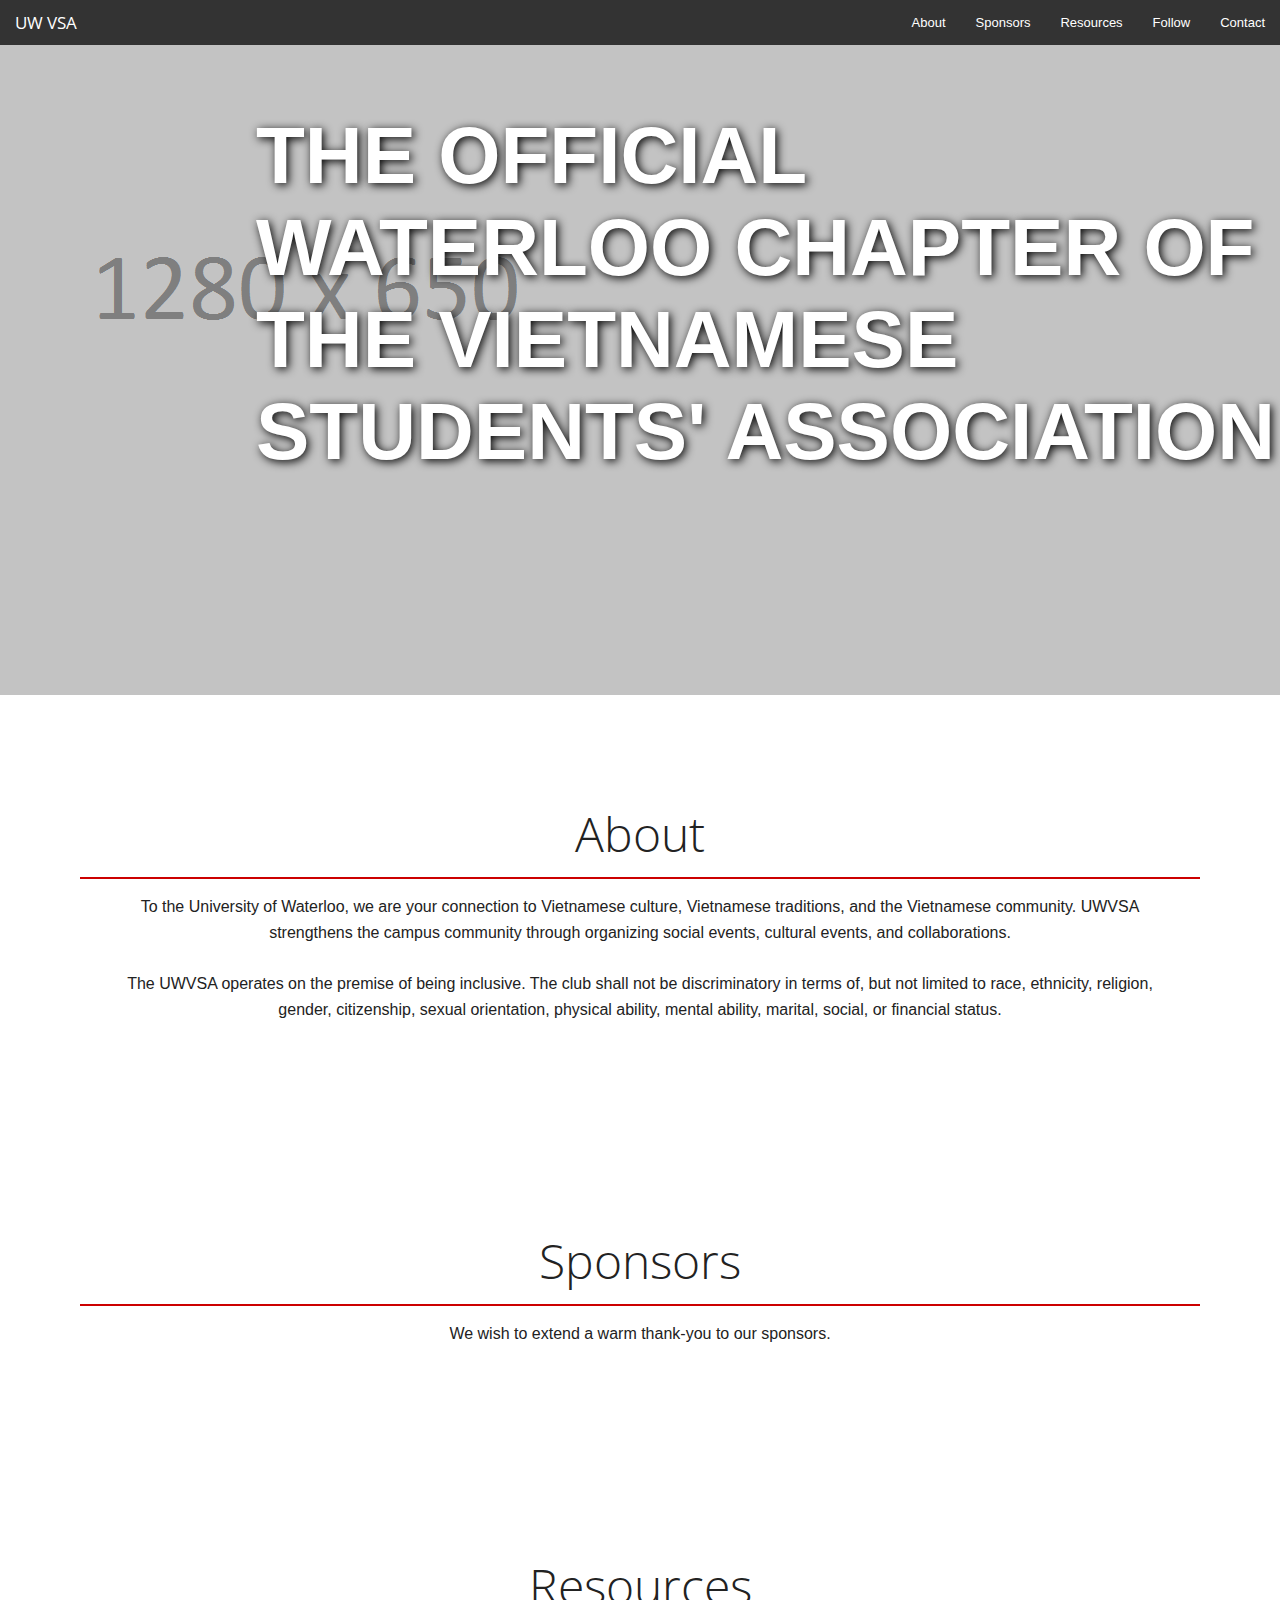
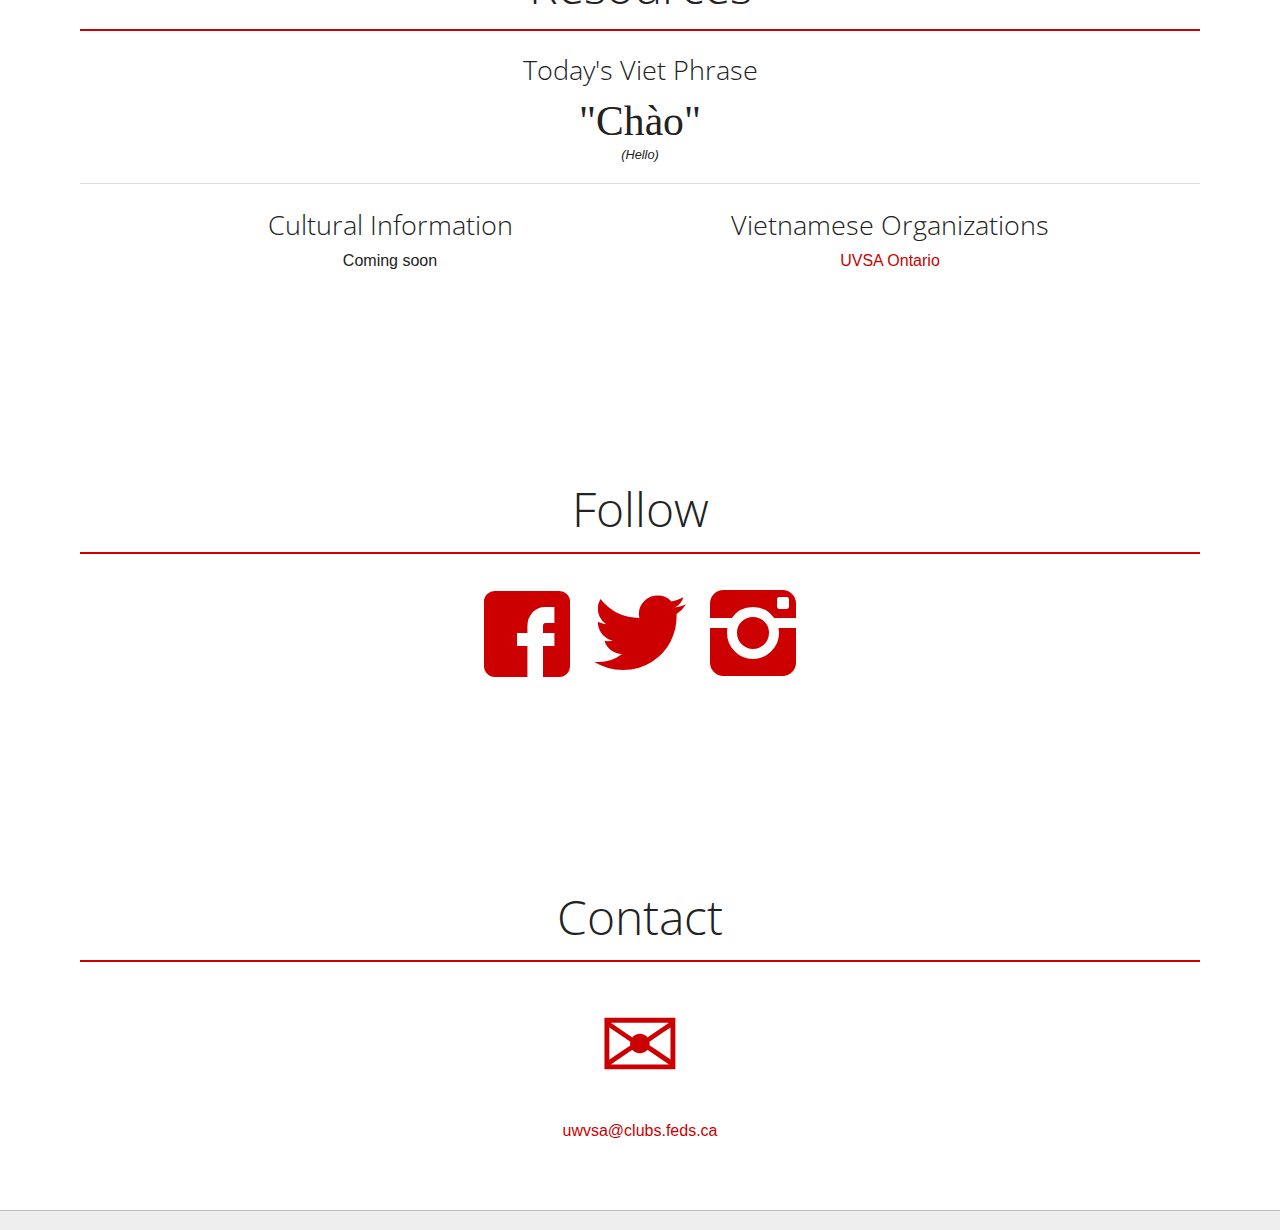
<file: index.html>
﻿<!DOCTYPE html>
<html class="no-js" lang="en">
<head>

	<meta charset="utf-8" />
	<meta name="viewport" content="width=device-width, initial-scale=1.0" />
	<title>UW VSA</title>

	<!-- STYLESHEETS -->
	<link rel="stylesheet" href="assets/css/foundation.css" />
	<link rel="stylesheet" href="assets/css/style.css" />


    <script src="assets/js/modernizr.js"></script>
	
	<!-- FAVICON -->
	<link rel="icon" type="image/png" href="assets/img/uwvsa-logo-512.png" />

	<!--
	<link rel="icon" type="image/x-icon" href="http://example.com/favicon.ico" />
	<link rel="icon" type="image/gif" href="http://example.com/favicon.gif" />	
	-->

</head>

<body>
	<header>
	 <a name="top"></a>

	 <nav class="top-bar" data-topbar>
	  <ul class="title-area">
          <li class="name">
           <h1><a href="#">UW VSA</a></h1>
          </li>
          <li class="toggle-topbar menu-icon"><a href=""><span>Menu</span></a></li>
         </ul>

         <section class="top-bar-section">

         <!-- Right Nav Section -->
       <ul class="right show-for-large-up">
	   <li><a href="#about" class="smoothScroll"><span id="nav1" class="cms-editable">About</span></a></li>
	   <li><a href="#sponsors" class="smoothScroll"><span id="nav2" class="cms-editable">Sponsors</span></a></li>
	   <li><a href="#resources" class="smoothScroll"><span id="nav3" class="cms-editable">Resources</span></a></li>
	   <li><a href="#follow" class="smoothScroll"><span id="nav4" class="cms-editable">Follow</span></a></li>
	   <li><a href="#contact" class="smoothScroll"><span id="nav5" class="cms-editable">Contact</span></a></li>
         </ul>

         <ul class="right hide-for-large-up">
	   <li><a href="#about" class="smoothScroll"><span id="nav1" class="cms-editable">About</span></a></li>
	   <li><a href="#sponsors" class="smoothScroll"><span id="nav2" class="cms-editable">Sponsors</span></a></li>
	   <li><a href="#resources" class="smoothScroll"><span id="nav3" class="cms-editable">Resources</span></a></li>
	   <li><a href="#follow" class="smoothScroll"><span id="nav4" class="cms-editable">Follow</span></a></li>
	   <li><a href="#contact" class="smoothScroll"><span id="nav5" class="cms-editable">Contact</span></a></li>	  </ul>
	  </section>
	 </nav>
	</header>

	<div class="container">

	 <section id="top">
	  <div id="top-container">
	  <img id="banner" class="banner cms-editable" src="assets/img/1280x650.png"></img>
	  <span id="top-text">The Official Waterloo Chapter of the Vietnamese Students' Association</span>
	  </div>
	 </section>

	 <article id="box1" class="box">
	  <a name="about"></a>
	  <h2 id="heading1" class="heading cms-editable">About</h2>
	  <p id="aboutInfo" class="boxText cms-editable">
	  To the University of Waterloo, we are your connection to Vietnamese culture, Vietnamese traditions, and the Vietnamese community. UWVSA strengthens the campus community through organizing social events, cultural events, and collaborations. 
	  <br/><br/>
	  The UWVSA operates on the premise of being inclusive. The club shall not be discriminatory in terms of, but not limited to race, ethnicity, religion, gender, citizenship, sexual orientation, physical ability, mental ability, marital, social, or financial status.

	  </p>
	 </article>

	 <article id="box2" class="box">
	  <a name="sponsors"></a>
	  <h2 id="heading2" class="heading cms-editable">Sponsors</h2>
	  <p id="sponsorsInfo" class="boxText cms-editable">
		We wish to extend a warm thank-you to our sponsors.
	  </p>
	 </article>	 

	 <article id="box3" class="box">
	  <a name="resources"></a>
	  <h2 id="heading3" class="heading cms-editable">Resources</h2>
	  <p id="resourcesInfo" class="boxText cms-editable">
	   <h3 class="heading-vietphrase">Today's Viet Phrase</h3>
	   <span class="vietphrase-viet">Chào</span><br/>
	   <span class="vietphrase-eng">Hello</span>
	   <hr>
	   <div class="row">
	   <div class="small-6 columns">
	   <h3 class="heading-links-cult">Cultural Information</h3>
	   Coming soon
	   </div>
   	   <div class="small-6 columns">
   	   <h3 class="heading-links-org">Vietnamese Organizations</h3>
	   <a href="http://uvsaontario.org/">UVSA Ontario</a>
	   </div>
	   </div>
	  </p>
	 </article>	 

	 
	 <article id="box4" class="box">
	  <a name="follow"></a>
	  <h2 id="heading4" class="heading cms-editable">Follow</h2>

		<div id="buttonFacebook" class="followButton">
		<a href="https://www.facebook.com/groups/UWVSA"><span class="followButtonText">&#xE802;</span></a>
		</div>
		<div id="buttonTwitter" class="followButton">
		<a href="https://twitter.com/UWVSA"><span class="followButtonText">&#xE804;</span></a>
		</div>
		<div id="buttonInstagram" class="followButton">
		<a href="http://instagram.com/uwvsa"><span class="followButtonText">&#xE805;</span></a>
		</div>

		<script type="text/javascript" class=	"rebelmouse-embed-script" src="https://www.rebelmouse.com/static/js-build/embed/embed.js?site=uwvsa&height=650&flexible=0&scrollbar_theme=dark"></script>

	 </article>

	 <article id="box5" class="box">
	  <a name="contact"></a>
	  <h2 id="heading5" class="heading cms-editable">Contact</h2>
	  
		<div id="buttonEmail" class="followButton">
		<a href="mailto:uwvsa@clubs.feds.ca"><span class="followButtonTextEntypo">&#9993;</span>
		<br/><br/>
		uwvsa@clubs.feds.ca</a>
		</div>

		</article>

	</div>

	<footer>
	 <section id="bottom">
	 </section>
	</footer>

	<script src="assets/js/jquery.js"></script>
	<script src="assets/js/foundation.min.js"></script>
	<script>
      	 $(document).foundation();
	</script>
	<script src="assets/js/smoothscroll.js"></script>

</body>

</html>
</file>
<file: assets/css/style.css>
/*
	single + responsive =
	CLEAN
*/

/* RESET */
* { margin: 0; padding: 0; }
ul, ol { list-style-type: none; }

/* ICONS */
@font-face {
font-family: entypo;
src: url(entypo.eot);
}
@font-face {
font-family: entypo;
src: url(entypo.woff);
}
/* SOCIAL */
@font-face {
font-family: fontello;
src: url(fontello.eot);
}
@font-face {
font-family: fontello;
src: url(fontello.woff);
}

/* BUTTON COLOUR */
.button.red {
background: #cc0000;
}
.button.red:hover{
background: #ffcc00;
}

::selection,
::moz-selection {
background: #ffffcc;
}

body {
font: 100% Helvetica, sans serif;
}

body a {
color: #cc0000;
}

body a:hover {
color: #ffcc00;
}

.container {
width: 100%;
margin: auto;
}

.top-navi {
display: block;
width: 100%;
background: #cccccc;
}

.navi {
display: block;
width: 200px;
float: left;
}

.navi li {
display: inline-block;
padding: 10px;
}

.navi li a {
color: #666666;
}

#top {
display: block;
}

#top-container {
position: relative;
}

#banner {
width: 100%;
height: auto;
z-index: 50;
}

#top-text {
position: absolute;
top: 10%;
left: 20%;
z-index: 75;
font-size: 5em;
font-weight: bold;
text-transform: uppercase;
text-shadow: 2px 2px 10px #000000;
color: #ffffff;
}

#top-subtext {
position: absolute;
bottom: 10%;
left: 20%;
z-index: 75;
font-size: 2em;
font-weight: bold;
font-style: italic;
text-transform: uppercase;
text-shadow: 2px 2px 5px #000000;
color: #ffffff;
}

.box {
padding: 5em;
text-align: center;
}

.box .boxText {
padding: 0px 1.4em;
}

.box .heading {
font-size: 3.0em;
padding: 10px;
margin: 15px auto;
text-align: center;
border-bottom: 2px solid #cc0000;
}

.vietphrase-viet {
font-size: 2.6em;
font-family: georgia, times, serif;
}

.vietphrase-viet:before {
content: "\""
}

.vietphrase-viet:after {
content: "\""
}

.vietphrase-eng {
line-height: 1em;
font-size: 0.8em;
font-style: italic;
}

.vietphrase-eng:before {
content: "("
}

.vietphrase-eng:after {
content: ")"
}

.followButton {
display: inline-block;
margin: auto;
padding: 10px;
}

.followButtonText {
font-family: fontello;
text-align: center;
font-size: 100px;
}

.followButtonTextEntypo {
font-family: fontello;
text-align: center;
font-size: 100px;
}

.link-email {
font-weight: bold;
font-size: 1.6em;
}

#bottom {
background: #eeeeee;
padding: 0.6em;
border-top: 1px solid #bbbbbb;
position: absolute;
bottom: 0;
width: 100%;
}



/* MEDIA QUERIES */

@media only screen and (min-width: 64.063em) {

}


@media only screen and (min-width: 40.063em) and (max-width: 64.063em) {

	#top-text {font-size: 3.6em; left: 15%; top: 9%;}
	#top-subtext {font-size: 1.4em; left: 15%; bottom: 9%;}
	.logo {padding: 1.4em 0;}

}

@media only screen and (max-width: 40em) {

	#top-text {font-size: 2.6em; left: 10%; top: 6%;}
	#top-subtext {display: none;}
	.box {padding: 0.6em;}
	#bottom {margin-top: 0.6em; font-size: 0.8em;}
	.logo {width: 40%; height: auto; padding: 0.4em 0 1em 0;}
	
}
</file>
